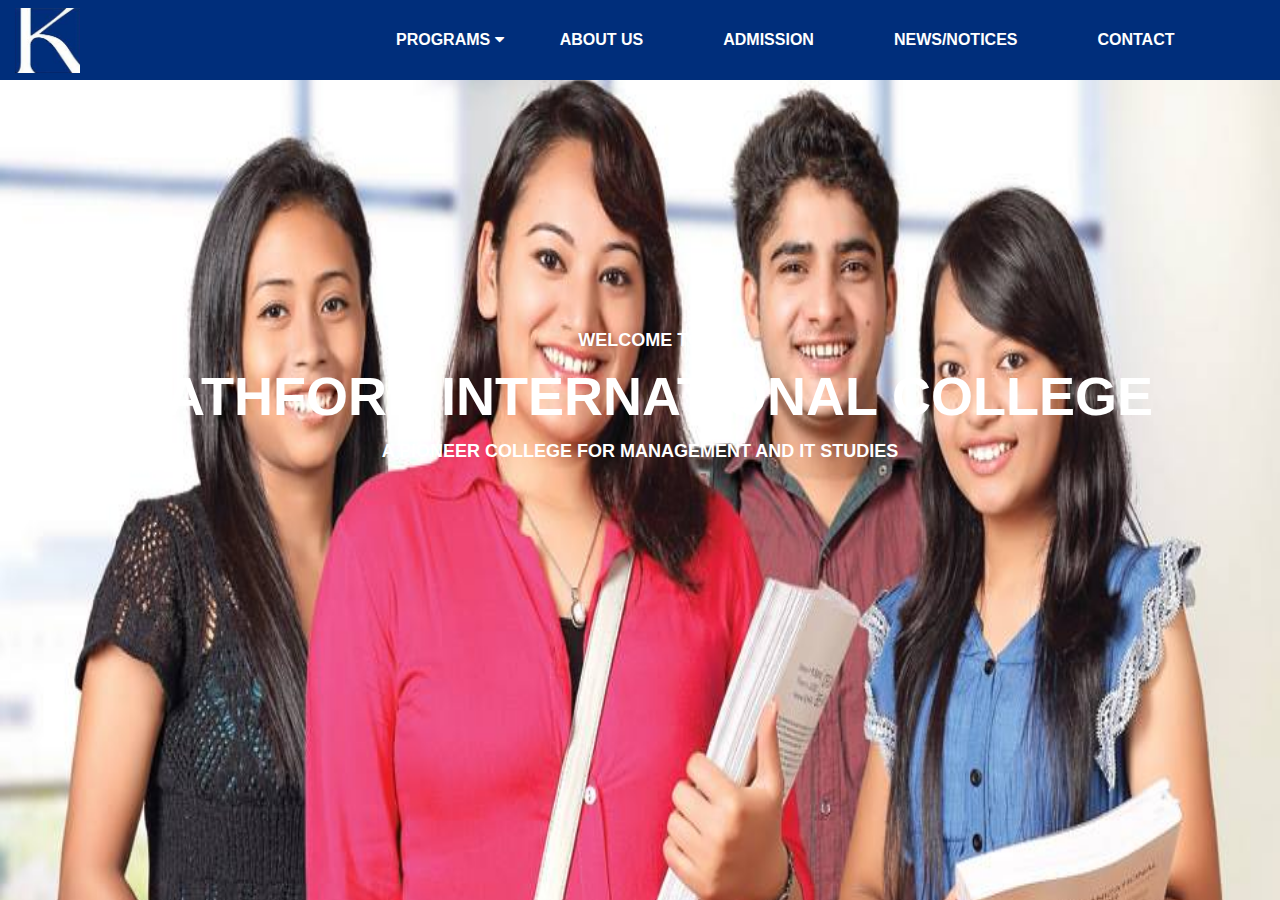
<file: index.html>
<!DOCTYPE html>
<html>
<head>
<title>Kathford International College of Engineering and Managgement</title>
<link rel="stylesheet" href="https://cdnjs.cloudflare.com/ajax/libs/font-awesome/4.7.0/css/font-awesome.min.css">
<link rel="stylesheet" type="text/css" href="style.css">
</head>
<body>
    <div class="bgimage">

<div class="navbar">
    <div class="leftmenu">
        <img src="logo.jpg">
    </div>

 <div class="dropdown">
    <button class="dropbtn">PROGRAMS
      <i class="fa fa-caret-down"></i>
    </button>
    <div class="dropdown-content">
      <a href="#">BBA</a>
      <a href="#">BCA</a>
      <a href="#">B.Sc.CSIT</a>
      <a href="#">B.E. Computer</a>
      <a href="#">B.E. Civil</a>
    </div>
  </div> 

  <a href="aboutus.html">ABOUT US</a>
  <a href="admission.html">ADMISSION</a>
  <a href="#news">NEWS/NOTICES</a>
  <a href="contact.html">CONTACT</a>
</div>

   <div class="text">
    <h4> Welcome To </h4>
    <h2> Kathford International College</h2>
    <h3> A pioneer college for Management and IT studies </h3>
   </div>


</div>
</body>
</html>
</file>
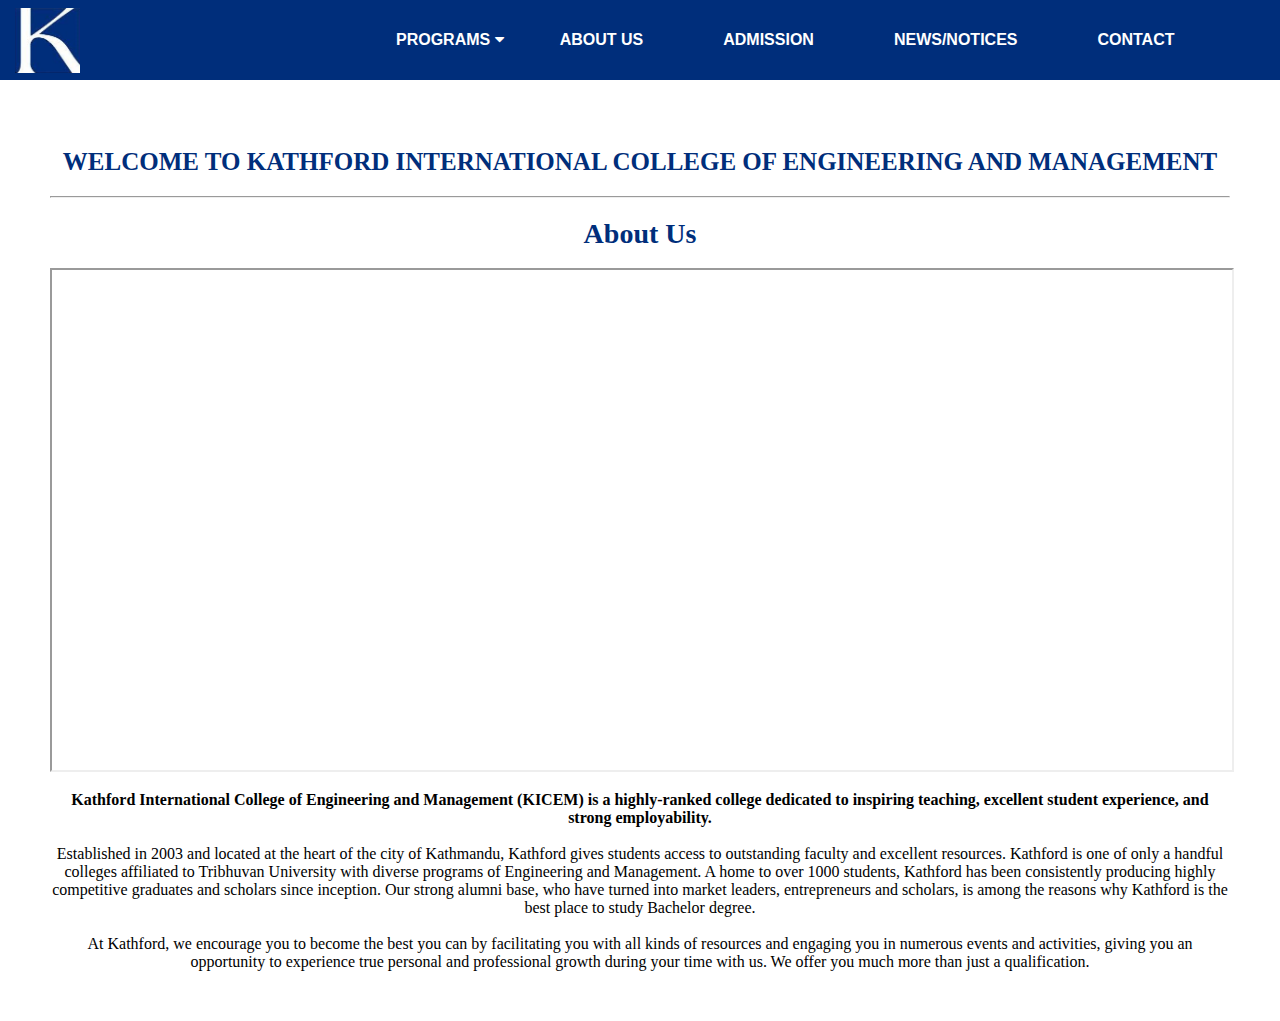
<file: aboutus.html>
<!DOCTYPE html>
<html>
<head>
	<title>About Us</title>
	<link rel="stylesheet" type="text/css" href="style.css">
	<link rel="stylesheet" href="https://cdnjs.cloudflare.com/ajax/libs/font-awesome/4.7.0/css/font-awesome.min.css">
	<!-- <link rel="stylesheet" href="https://maxcdn.bootstrapcdn.com/bootstrap/3.3.7/css/bootstrap.min.css"> -->
  <!-- 	<script src="https://maxcdn.bootstrapcdn.com/bootstrap/3.3.7/js/bootstrap.min.js"></script> -->
	<style type="text/css">
	.container{
		margin: 50px;
	}
			.container h3{
			text-align: center;
			color: #002e7b;
			text-transform: uppercase;
			font-family: 'Orator Std'; 
			font-size: 25px; important!
			font-stretch: ultra-expanded;
			padding-bottom: 20px;
		}
		.container h2{
			color: #002e7b;
			padding-top: 20px;
			text-align: center;
			font-size: 28px;
		/*	padding-left: 80px;*/
		}
		.container p{
			color: rgbs(0,0,0,0.5);
			text-align: center;
			padding-top: 15px;
			font-size: 16px;
		}
	</style>
</head>
<body>
	<div class="navbar">
    <div class="leftmenu">
        <img src="logo.jpg">
    </div>

 	<div class="dropdown">
    <button class="dropbtn">PROGRAMS
      <i class="fa fa-caret-down"></i>
    </button>
    <div class="dropdown-content">
      <a href="#">BBA</a>
      <a href="#">BCA</a>
      <a href="#">B.Sc.CSIT</a>
      <a href="#">Computer Engineering</a>
      <a href="#">Civil Engineering</a>
    </div>
  </div> 

  <a href="#home">ABOUT US</a>
  <a href="admission.html">ADMISSION</a>
  <a href="#news">NEWS/NOTICES</a>
  <a href="contact.html">CONTACT</a>
</div>
<br>
<div class="container">
	<h3>Welcome to Kathford international College of engineering and management </h3>
<hr>
	<h2>About Us</h2>
	<br>
	<iframe width=" 100%" height="500" src="https://www.youtube.com/embed/Q67-VrAxFuw">
	</iframe>
	<p>
		<strong> Kathford International College of Engineering and Management (KICEM) is a highly-ranked college dedicated to inspiring teaching, excellent student experience, and strong employability. 
		</strong>
		<br><br>
		Established in 2003 and located at the heart of the city of Kathmandu, Kathford gives students access to outstanding faculty and excellent resources. Kathford is one of only a handful colleges affiliated to Tribhuvan University with diverse programs of Engineering and Management. A home to over 1000 students, Kathford has been consistently producing highly competitive graduates and scholars since inception. Our strong alumni base, who have turned into market leaders, entrepreneurs and scholars, is among the reasons why Kathford is the best place to study Bachelor degree.
		<br><br>
		At Kathford, we encourage you to become the best you can by facilitating you with all kinds of resources and engaging you in numerous events and activities, giving you an opportunity to experience true personal and professional growth during your time with us. We offer you much more than just a qualification.
	</p>
</div>
</body>
</html>
</file>
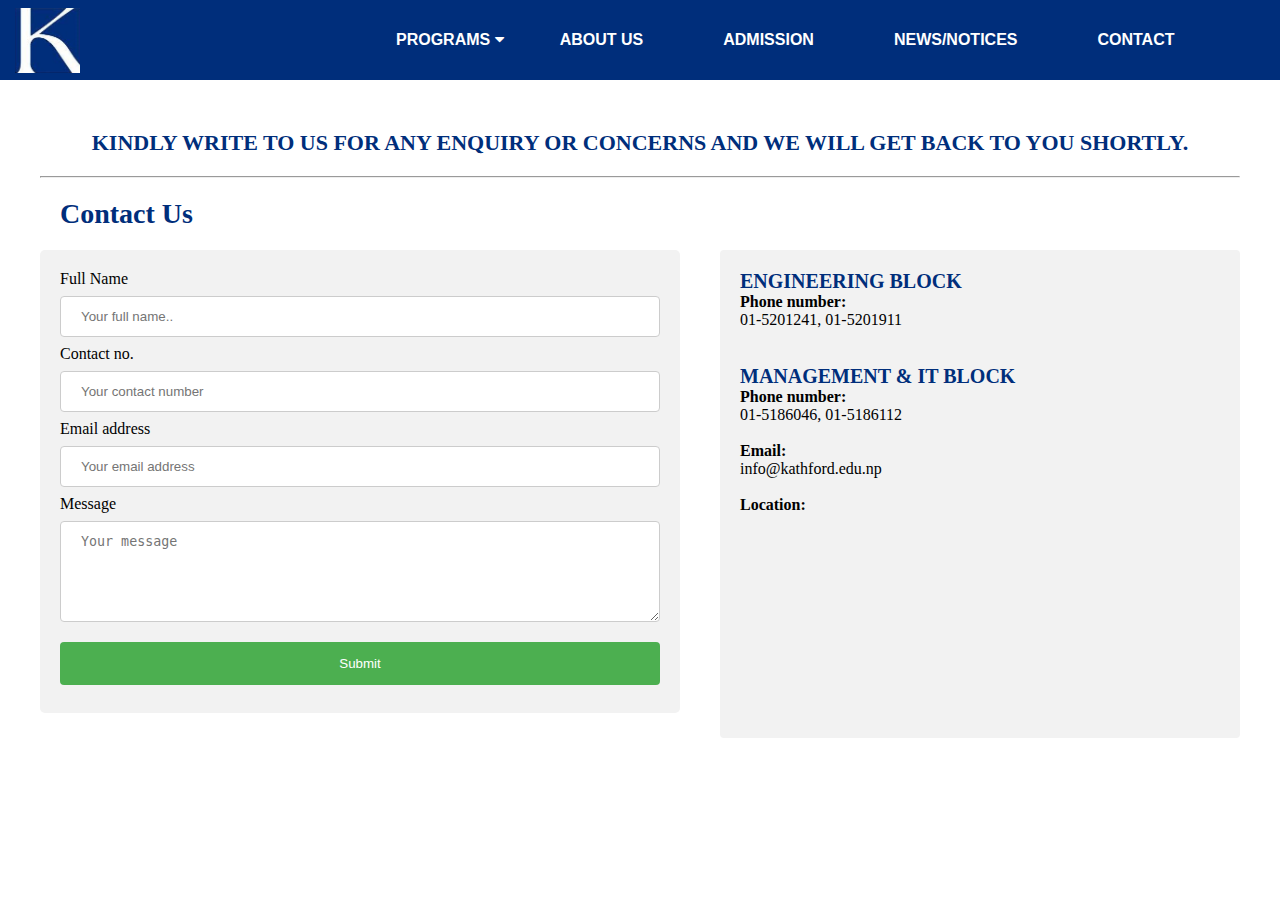
<file: contact.html>
<!DOCTYPE html>
<html>
<head>
	<title>Contact Us</title>
	<link rel="stylesheet" type="text/css" href="style.css">
	<link rel="stylesheet" href="https://cdnjs.cloudflare.com/ajax/libs/font-awesome/4.7.0/css/font-awesome.min.css">
	<style type="text/css">
	.container{
		margin: 40px;
		position: absolute;
	}
			h3{
			color: #002e7b;
			text-transform: uppercase;
			font-family: 'Orator Std'; 
			font-size: 22px; important!
			font-stretch: ultra-expanded;
			padding-top: 10px;
			padding-bottom: 20px;
			}
			h2{
			color: #002e7b; 
			padding: 20px;
			font-size: 28px;
			}
			h4{
			color: #002e7b;
			text-transform: uppercase;
			font-family: 'Orator Std';
			font-stretch: ultra-expanded;
			font-size: 20px; important!
			}
		input, select, textarea {
   		 	width: 100%;
    		padding: 12px 20px;
    		margin: 8px 0;
    		display: inline-block;
    		border: 1px solid #ccc;
    		border-radius: 4px;
    		box-sizing: border-box;
		}
		input[type=submit] {
    		width: 100%;
    		background-color: #4CAF50;
    		color: white;
    		padding: 14px 20px;
    		margin: 8px 0;
    		border: none;
    		border-radius: 4px;
    		cursor: pointer;
		}
		.left{
    		border-radius: 5px;
    		background-color: #f2f2f2;
   			padding: 20px;
   			width: 50%;
   			display: block;
   			float: left;
		}
		.right{
			border-radius: 4px;
			background-color: #f2f2f2;
			width: 40%;
			padding: 20px;
			display: block;
			float: right;
		}
	</style>
</head>
<body>
	<div class="navbar">
    <div class="leftmenu">
        <img src="logo.jpg">
    </div>

 	<div class="dropdown">
    <button class="dropbtn">PROGRAMS
      <i class="fa fa-caret-down"></i>
    </button>
    <div class="dropdown-content">
      <a href="#">BBA</a>
      <a href="#">BCA</a>
      <a href="#">B.Sc.CSIT</a>
      <a href="#">Computer Engineering</a>
      <a href="#">Civil Engineering</a>
    </div>
 	</div> 

  	<a href="#home">ABOUT US</a>
  	<a href="admission.html">ADMISSION</a>
  	<a href="#news">NEWS/NOTICES</a>
  	<a href="contact.html">CONTACT</a>
	</div>
	<div class="container">
		<h3 align="center">Kindly write to us for any enquiry or concerns and we will get back to you shortly.</h3>
		<hr>
		<h2>Contact Us</h2>

		<span class="left">
  		<form name="contact">
    	<label for="fname">Full Name</label>
    	<input type="text" id="fname" name="fullname" placeholder="Your full name.." required="true">
    	<label for="number">Contact no.</label>
    	<input type="number" id="number" name="number" placeholder="Your contact number">
    	<label for="email">Email address</label>
    	<input type="email" id="email" name="email" placeholder="Your email address" required="true">
    	<label for="message">Message</label>
    	<textarea rows= "5" name="message" placeholder="Your message" required="true"></textarea>
  		<input type="submit" value="Submit">
  		</form>
  		</span>

  		<span class="right">
  			<h4> Engineering block</h4>
  			<p><strong>Phone number: </strong><br>
  			01-5201241, 01-5201911<br><br><br>
  			<h4> Management & IT block</h4>
  			<strong>Phone number: </strong><br>
  			01-5186046, 01-5186112<br><br>
  			<strong>Email:</strong><br>
  			info@kathford.edu.np<br><br>
  			<strong>Location:</strong><br>
  			</p>
  			<p>
  				<iframe src="https://www.google.com/maps/embed?pb=!1m18!1m12!1m3!1d3533.4161640551383!2d85.33650821413077!3d27.67352963358618!2m3!1f0!2f0!3f0!3m2!1i1024!2i768!4f13.1!3m3!1m2!1s0x39eb19e8d9855eb9%3A0xed07f9040cbeb9d!2sKathford+International+College+CSIT+%26+BBA+Block!5e0!3m2!1sen!2snp!4v1541523131897" width="400" height="200" frameborder="0" style="border:0" allowfullscreen></iframe>
  			</p>
  		</span>
	</div>

</body>
</html>
</file>
<file: style.css>
*{
    margin: 0px;
    padding: 0px;
}
.bgimage{
    background-image: url('kath2.jpg');
    background-size: 100% 110%;
    width: 100%;
    height: 100vh;
    text-align: center;
}

.navbar {
    height: 80px;
    width: 100%;
    overflow: hidden;
    background-color: #002e7b;
    /*background-color: rgba(0,0,0,0.5);*/
    font-family: Arial, Helvetica, sans-serif;
}

.leftmenu{
    line-height: 80px;
    float: left;
    padding-right: 300px;
/*  background-color: yellow;*/
}
.leftmenu img{
    height: 65px;
    width: 65px;
    /*margin: 10px 10px 10px 20px;*/
    padding-left: 15px;
    padding-top: 8px;
    border: 0px;
}

.navbar a {
    float: left;
    font-size: 16px;
    font-weight: bold;
    color: white;
    text-align: center;
    padding: 31px 40px;
    text-decoration: none;
}

.dropdown {
    float: left;
    overflow: hidden;
}

.dropdown .dropbtn {
    font-size: 16px;  
    font-weight: bold;  
    border: none;
    outline: none;
    color: white;
    padding: 31px 16px;
    background-color: inherit;
    font-family: inherit;
    margin: 0;
}

.navbar a:hover, .dropdown:hover .dropbtn {
    background-color: red;
}

.dropdown-content {
    display: none;
    position: absolute;
    background-color: #f9f9f9;
    min-width: 160px;
    box-shadow: 0px 8px 16px 0px rgba(0,0,0,0.2);
    z-index: 1;
}

.dropdown-content a {
    float: none;
    color: black;
    padding: 12px 16px;
    text-decoration: none;
    display: block;
    text-align: left;
}

.dropdown-content a:hover {
    background-color: #ddd;
}

.dropdown:hover .dropdown-content {
    display: block;
}
.text{
    width: 100%;
    margin-top: 250px;
    text-transform: uppercase;
    text-align: center;
    color:white;
}

.text h4{
    font-size: 18px;
    font-family: 'Open Sans', sans-serif; 
}

.text h2{
    font-size: 54px; 
    font-family: 'Montserrat', sans-serif; important!
    font-weight: 700px;
    margin:14px 0px;
}

.text h3{
    font-size: 18px;
    font-family: 'Open Sans', sans-serif;
}
</file>
